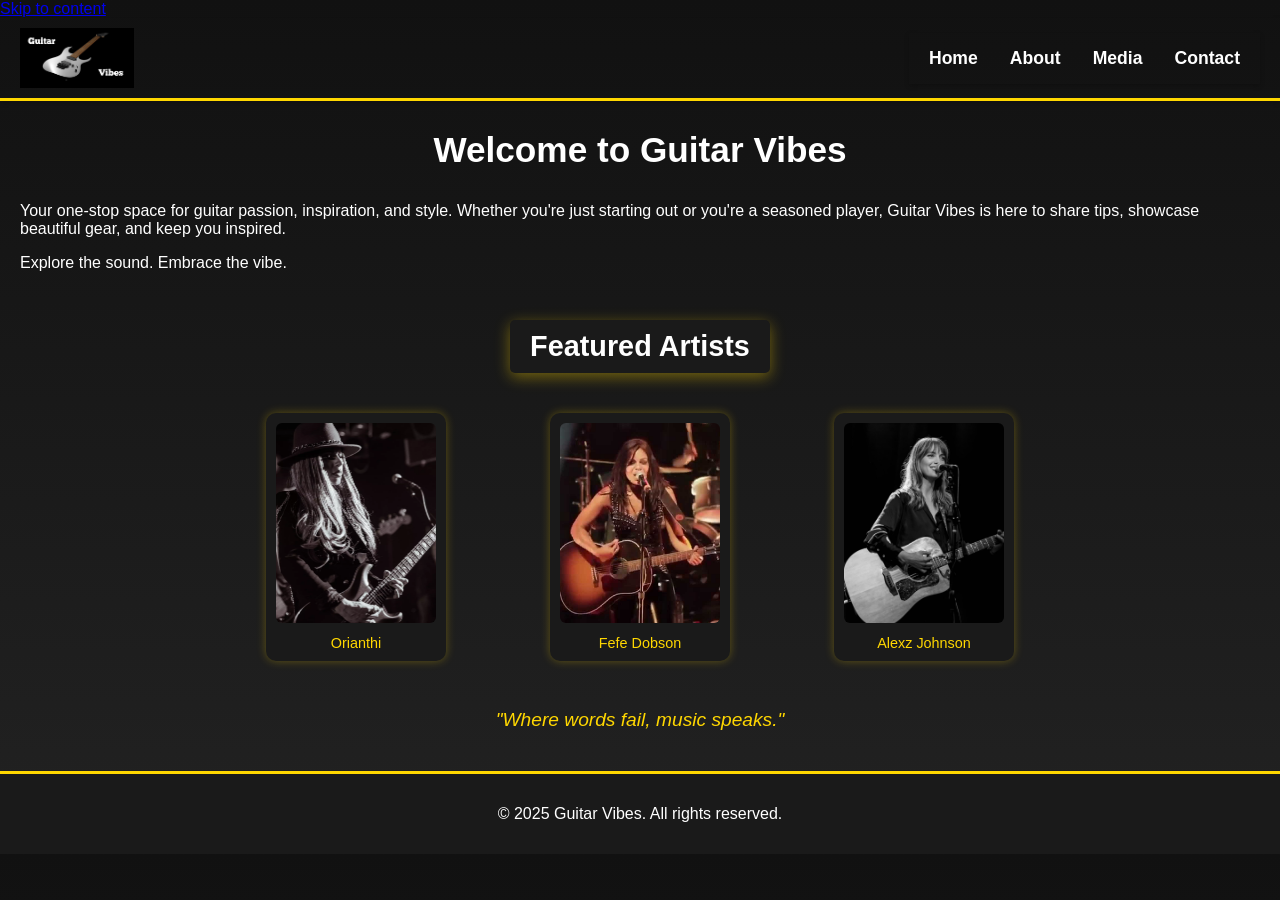
<file: index.html>
<!DOCTYPE html>
<html lang="en">
<head>
    <meta charset="UTF-8">
    <meta name="viewport" content="width=device-width, initial-scale=1.0">
    <title>Guitar Vibes - Home</title>
    <link rel="stylesheet" href="styles/styles.css">
</head>
<body>
    <a href="#main-content" class="skip-link">Skip to content</a>

    <header class="site-header">
            <img src="images/guitar.png" alt="Guitar Vibes logo" class="logo">
        <nav>
            <a href="./index.html">Home</a>
            <a href="./about.html">About</a>
            <a href="./media.html">Media</a>
            <a href="./contact.html">Contact</a>
        </nav>
    </header>

    <main id="main-content">
        <section class="hero">
            <h1>Welcome to Guitar Vibes</h1>
        </section>

        <section class="intro">
            <h2 class="visually-hidden">Intro</h2>
            <p>Your one-stop space for guitar passion, inspiration, and style. Whether you're just starting out or you're a seasoned player, Guitar Vibes is here to share tips, showcase beautiful gear, and keep you inspired.</p>
            <span class="highlight">Explore the sound. Embrace the vibe.</span>
        </section>

        <section class="modern-legends">
            <div class="section-caption-container">
                <h2 class="section-caption">Featured Artists</h2>
            </div>
    
            <div class="legend-gallery">
                <figure>
                    <img src="images/orianthi.png" alt="Orianthi">
                    <figcaption>Orianthi</figcaption>
                </figure>

                <figure>
                    <img src="images/fefe-dobson.jpg" alt="Fefe Dobson">
                    <figcaption>Fefe Dobson</figcaption>
                </figure>

                <figure>
                    <img src="images/alexz-johnson.jpg" alt="Alexz Johnson">
                    <figcaption>Alexz Johnson</figcaption>
                </figure>
            </div>
        </section>

        <div class="floating-quote">"Where words fail, music speaks."</div>
    </main>

    <footer>
        <p>&copy; 2025 Guitar Vibes. All rights reserved.</p>
    </footer>

</body>
</html>
</file>
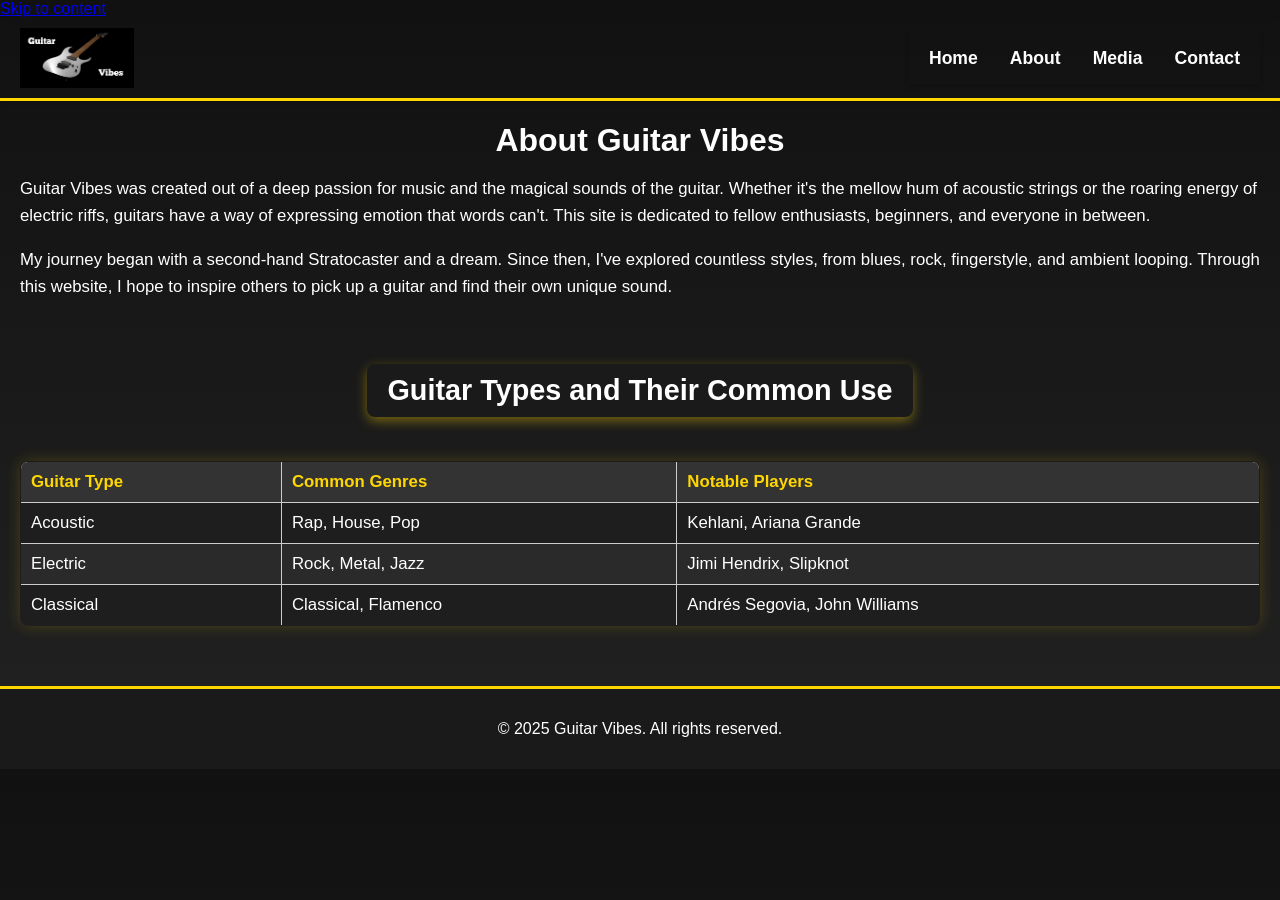
<file: about.html>
<!DOCTYPE html>
<html lang="en">
<head>
    <meta charset="UTF-8">
    <meta name="viewport" content="width=device-width, initial-scale=1.0">
    <title>About Guitar Vibes</title>
    <link rel="stylesheet" href="styles/styles.css">
</head>
<body>
    <a href="#main-content" class="skip-link">Skip to content</a>

    <header class="site-header">
            <img src="images/guitar.png" alt="Guitar Vibes logo" class="logo">
        <nav>
            <a href="./index.html">Home</a>
            <a href="./about.html">About</a>
            <a href="./media.html">Media</a>
            <a href="./contact.html">Contact</a>
        </nav>
    </header>

    <main id="main-content">
        <h1 class="form-header">About Guitar Vibes</h1>

        <p class="paragraph">Guitar Vibes was created out of a deep passion for music and the magical sounds of the guitar. Whether it's the mellow hum of acoustic strings or the roaring energy of electric riffs, guitars have a way of expressing emotion that words can't. This site is dedicated to fellow enthusiasts, beginners, and everyone in between.</p>

        <p class="paragraph">My journey began with a second-hand Stratocaster and a dream. Since then, I've explored countless styles, from blues, rock, fingerstyle, and ambient looping. Through this website, I hope to inspire others to pick up a guitar and find their own unique sound.</p>

        <div class="table-caption-container">
            <h2 class="table-caption">Guitar Types and Their Common Use</h2>
        </div>

        <table class="guitar-table">
            <thead>
                <tr>
                    <th>Guitar Type</th>
                    <th>Common Genres</th>
                    <th>Notable Players</th>
                </tr>
            </thead>
            <tbody>
                <tr>
                    <td>Acoustic</td>
                    <td>Rap, House, Pop</td>
                    <td>Kehlani, Ariana Grande</td>
                </tr>
                <tr>
                    <td>Electric</td>
                    <td>Rock, Metal, Jazz</td>
                    <td>Jimi Hendrix, Slipknot</td>
                </tr>
                <tr>
                    <td>Classical</td>
                    <td>Classical, Flamenco</td>
                    <td>Andrés Segovia, John Williams</td>
                </tr>
            </tbody>
        </table>
       </main>
       
       <footer>
        <p>&copy; 2025 Guitar Vibes. All rights reserved.</p>
       </footer>

</body>
</html>
</file>
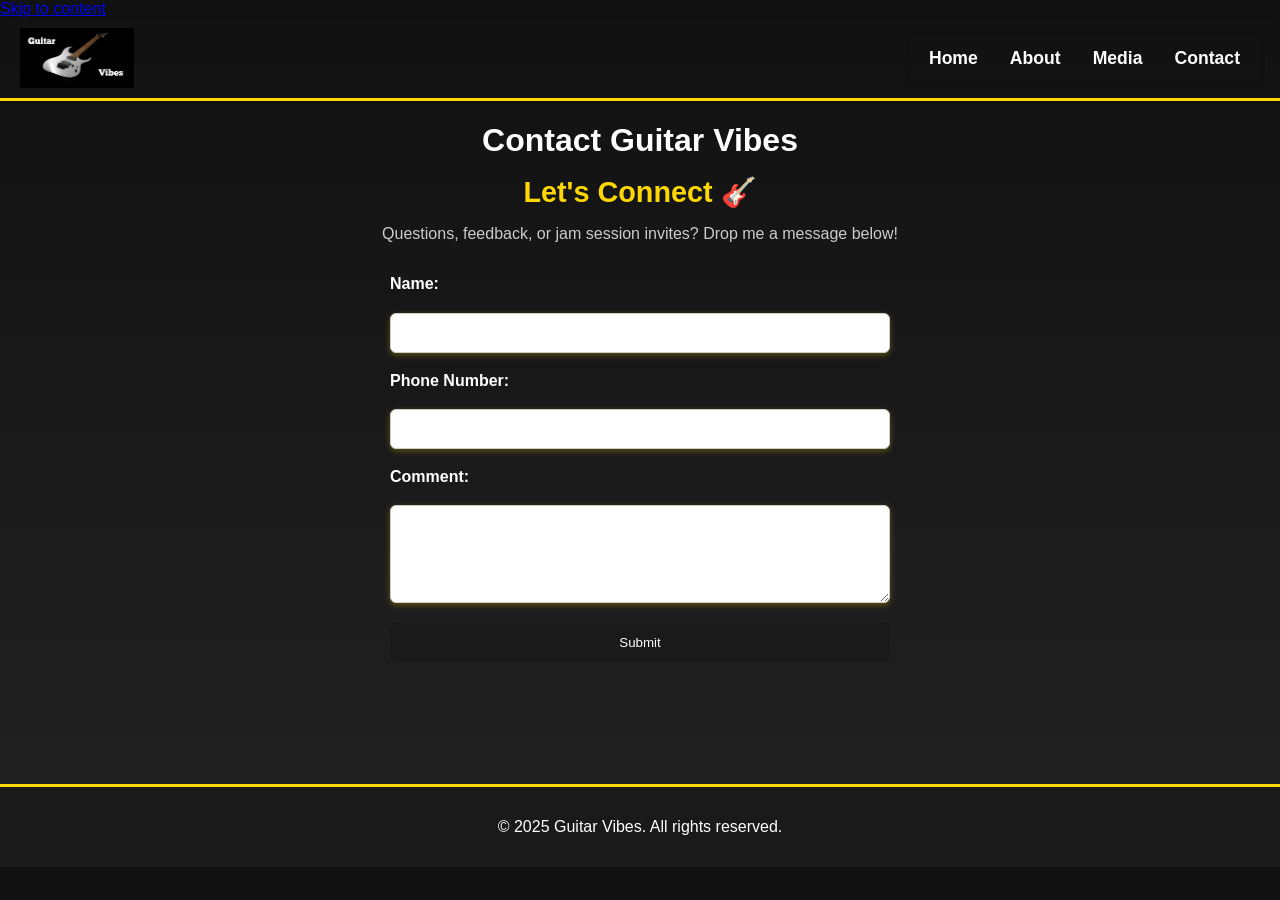
<file: contact.html>
<!DOCTYPE html>
<html lang="en">
<head>
    <meta charset="UTF-8">
    <meta name="viewport" content="width=device-width, initial-scale=1.0">
    <title>Contact Guitar Vibes</title>
    <link rel="stylesheet" href="styles/styles.css">
    <script defer src="scripts/script.js"></script> 
</head>
<body>
    <a href="#main-content" class="skip-link">Skip to content</a>

    <header class="site-header">
            <img src="images/guitar.png" alt="Guitar Vibes logo" class="logo">
        <nav>
            <a href="./index.html">Home</a>
            <a href="./about.html">About</a>
            <a href="./media.html">Media</a>
            <a href="./contact.html">Contact</a>
        </nav>
    </header>

    <main id="main-content">
        <h1 class="form-header">Contact Guitar Vibes</h1>

        <h2 class="form-title">Let's Connect 🎸</h2>
<p class="form-intro">Questions, feedback, or jam session invites? Drop me a message below!</p>

        <form id="contactForm">
            <label for="name">Name:</label>
            <input type="text" id="name" name="name" required aria-required="true">

            <label for="phone">Phone Number:</label>
            <input type="tel" id="phone" name="phone" required aria-required="true" pattern="\d{10}" title="Enter a 10-digit phone number">

            <label for="comment">Comment:</label>
            <textarea id="comment" name="comment" rows="4" required aria-required="true"></textarea>

            <button type="submit">Submit</button>

            <p id="formMessage" class="form-message" aria-live="polite"></p>
        </form>
    </main>

    <footer>
        <p>&copy; 2025 Guitar Vibes. All rights reserved.</p>
    </footer>
</body>
</html>
</file>
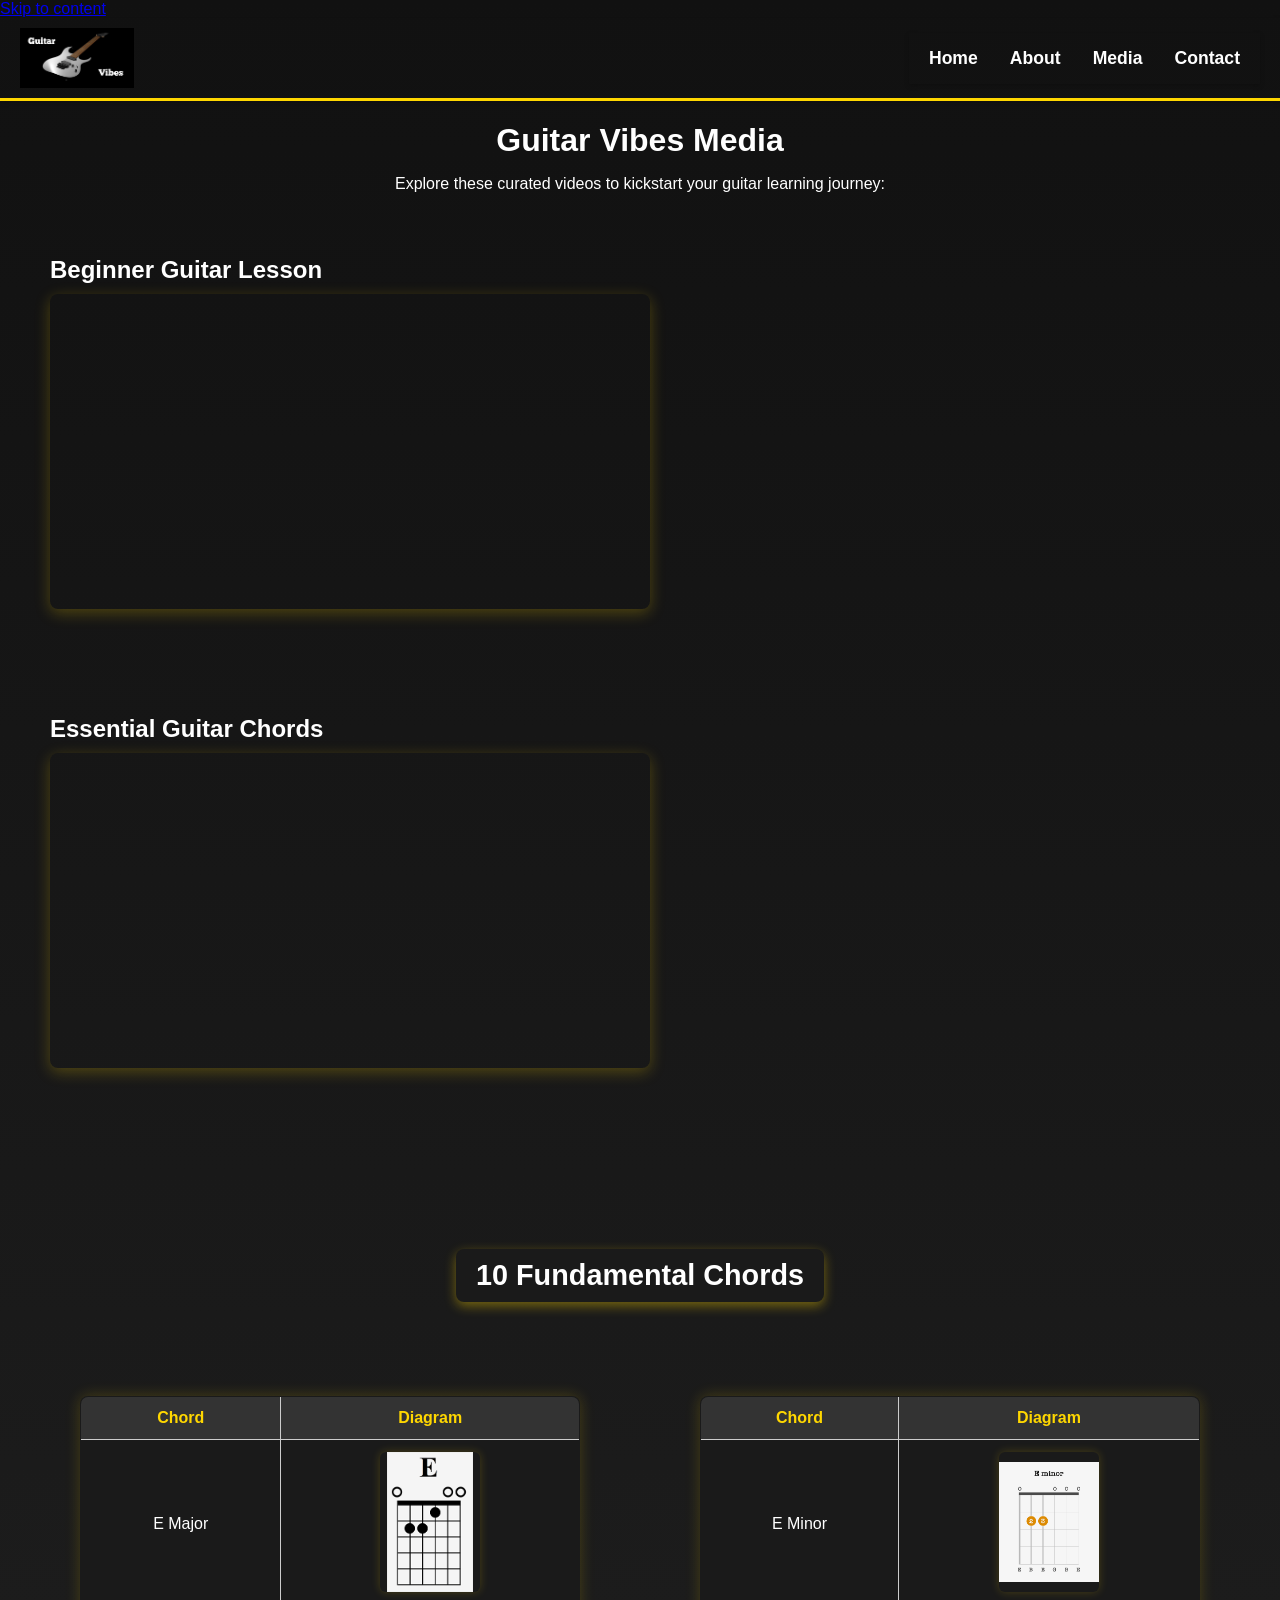
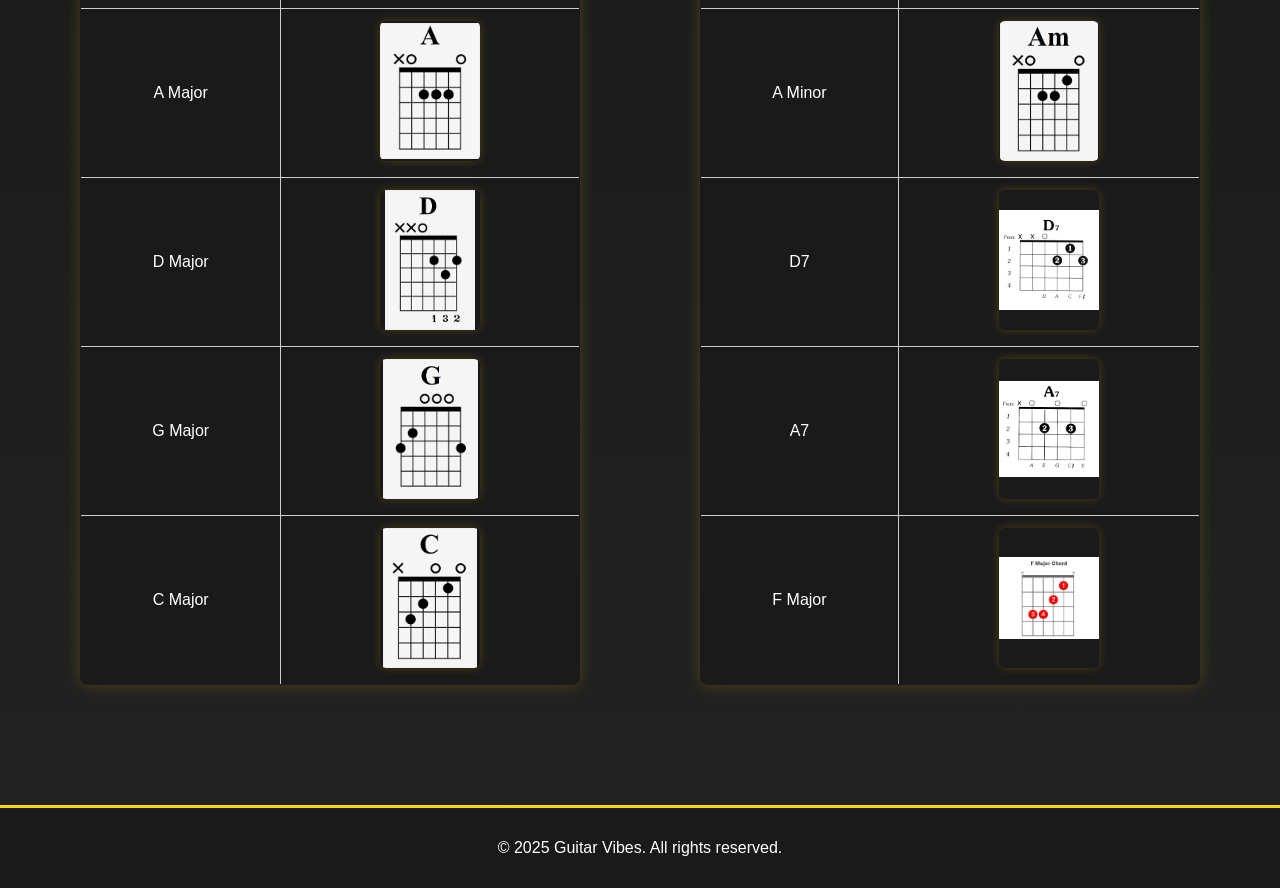
<file: media.html>
<!DOCTYPE html>
<html lang="en">
<head>
    <meta charset="UTF-8">
    <meta name="viewport" content="width=device-width, initial-scale=1.0">
    <title>Guitar Vibes Media</title>
    <link rel="stylesheet" href="styles/styles.css">
</head>
<body>
    <a href="#main-content" class="skip-link">Skip to content</a>

    <header class="site-header">
            <img src="images/guitar.png" alt="Guitar Vibes logo" class="logo">
        <nav>
            <a href="./index.html">Home</a>
            <a href="./about.html">About</a>
            <a href="./media.html">Media</a>
            <a href="./contact.html">Contact</a>
        </nav>
    </header>

    <main id="main-content"> 
        <h1 class="form-header">Guitar Vibes Media</h1>
        <p class="form-header">Explore these curated videos to kickstart your guitar learning journey:</p>

        <section class="media-gallery">
            <div class="media-item">
                <h2>Beginner Guitar Lesson</h2>
                <iframe width="560" height="315" src="https://www.youtube.com/embed/BBz-Jyr23M4" allowfullscreen></iframe>

            </div>

            <div class="media-item">
                <h2>Essential Guitar Chords</h2>
                <iframe width="560" height="315" src="https://www.youtube.com/embed/MeAATM_PVAA" allowfullscreen></iframe>

            </div>
        </section>

        <section class="chord-section">
            <div class="chord-caption-container">
            <h2 class="chord-caption">10 Fundamental Chords</h2>
            </div>

            <div class="chord-tables-wrapper">
            <table class="chord-table">
                <thead>
                    <tr>
                        <th>Chord</th>
                        <th>Diagram</th>
                    </tr>
                </thead>
            
            <tbody>
                <tr>
                    <td>E Major</td>
                    <td><img src="images/e-major-chord.png" alt="E Major chord diagram"></td>
                </tr>

                <tr>
                <td>A Major</td>
                <td><img src="images/a-major-chord.png" alt="A major chord diagram"></td>
                </tr>
                
                <tr>
                    <td>D Major</td>
                    <td><img src="images/d-major-chord.png" alt="D major chord diagram"></td>
                </tr>

                <tr>
                    <td>G Major</td>
                    <td><img src="images/g-major-chord.png" alt="G major chord diagram"></td>
                </tr>

                <tr>
                    <td>C Major</td>
                    <td><img src="images/c-major-chord.png" alt="C major chord diagram"></td>
                </tr>
                </tbody>
            </table>
            
            <table class="chord-table">
                <thead>
                    <tr>
                        <th>Chord</th>
                        <th>Diagram</th>
                    </tr>
                    </thead>
                    <tbody>
                <tr>
                    <td>E Minor</td>
                    <td><img src="images/e-minor-chord.webp" alt="E minor chord diagram"></td>
                </tr>

                <tr>
                    <td>A Minor</td>
                    <td><img src="images/a-minor-chord.png" alt="A minor chord diagram"></td>
                </tr>

                <tr>
                    <td>D7</td>
                    <td><img src="images/d7-chord2.png" alt="D7 chord diagram"></td>
                </tr>

                <tr>
                    <td>A7</td>
                    <td><img src="images/a7-chord.png" alt="A7 chord diagram"></td>
                </tr>

                <tr>
                    <td>F Major</td>
                    <td><img src="images/f-major-chord.jpg" alt="F major chord diagram"></td>
                </tr>
            </tbody>
        </table>
        </div>
        </section>
    </main> 

    <footer>
        <p>&copy; 2025 Guitar Vibes. All rights reserved.</p>
    </footer>
    
</body>
</html>
</file>
<file: styles/styles.css>
.guitar-table {
    width: 100%;
    border-collapse: collapse;
    margin: 20px 0;
    box-shadow: 0 0 15px rgba(255, 215, 0, 0.2);
    border: 1px solid #FFD700;
    border-radius: 8px;
    overflow: hidden;
}

.guitar-table tbody tr:nth-child(odd) {
    background-color: #1e1e1e;
}

.guitar-table tbody tr:nth-child(even) {
    background-color: #2a2a2a;
}

.guitar-table tbody tr:hover {
    background-color: #FFD700;
    color: #000;
    transition: background-color 0.3s ease, color 0.3s ease;
}

.table-caption {
    font-size: 1.8rem;
    color: #fff;
    padding: 10px 20px;
    display: inline-block;
    border-radius: 8px;
    box-shadow: 0 4px 12px rgba(255, 215, 0, 0.4);
    background-color: #1a1a1a;
}

.table-caption-container {
    text-align: center;
    margin-top: 40px;
    margin-bottom: 20px;
}

.guitar-table th {
    background-color: #333;
    color: #FFD700;
    font-weight: bold;
}

.guitar-table th,
.guitar-table td {
    border: 1px solid #ccc;
    padding: 10px;
    text-align: left;
    font-size: 1.05rem;
}

.guitar-table thead {
    background-color: #f0f0f0;
    font-weight: bold;
}


.media-gallery {
    display: flex;
    flex-direction: column;
    gap: 1.5rem;
    padding: 20px 30px;
}

.media-item {
    background-color: transparent;
    padding: 15px 0;
    border-radius: 0;
    box-shadow: none;
    margin-bottom: 2rem;
}

.media-item h2 {
    margin-bottom: 10px;
    font-size: 1.5rem;
    color: #fff;
    text-align: left;
}

@media (max-width: 600px) {
    .site-header {
        flex-direction: column;
        align-items: center;
    }

    .logo {
        margin-bottom: 10px;
    }

    nav {
        justify-content: center;
        flex-wrap: wrap;
        gap: 1rem;
    }

    .media-gallery {
        gap: 1.5rem;
    }

    .media-item iframe,
    .media-item video {
        width: 100%;
    }
}

nav {
    padding: 15px 20px;
    display: flex;
    align-items: center;
    justify-content: center;
    gap: 2rem;
    box-shadow: 0 2px 5px rgba(0, 0, 0, 0.2);
}

nav a {
    color: #ffffff;
    text-decoration: none;
    font-size: 1.1rem;
    font-weight: bold;
    transition: color 0.3s ease;
}

nav a:hover,
nav a:focus {
    color: #FFD700; 
    outline: none;
}

.site-header {
    display: flex;
    justify-content: space-between;
    align-items:  center;
    padding: 10px 20px;
    box-shadow: 0 2px 5px rgba(0, 0, 0, 0.2);
    flex-wrap: wrap;
    border-bottom: 3px solid #FFD700;
}

.logo {
    height: 60px;
    width: auto;
    max-width: 200px;
    object-fit: contain;
}

body {
    background: linear-gradient(to bottom, #111, #222);
    color: #fff;
    font-family: Arial, sans-serif;
    margin: 0;
    padding: 0;
}

form {
    max-width: 500px;
    margin: 30px auto;
    display: flex;
    flex-direction: column;
    gap: 1.2rem;
}

label {
    font-weight: bold;
    color: #fff;
}

input,
textarea {
    padding: 10px;
    border: 1px solid #ccc;
    border-radius: 6px;
    font-size: 1rem;
    box-shadow: 0 2px 6px rgba(255, 215, 0, 0.3);
    background-color: #fff;
    color: #000;
}

input:focus,
textarea:focus {
    border-color: #FFD700;
    outline: none;
    box-shadow: 0 0 0 2px rgba(255, 215, 0, 0.4);
}

button {
    padding: 12px;
    background-color: #1a1a1a;
    color: #fff;
    border: none;
    cursor: pointer;
    border-radius: 6px;
    transition: background-color 0.3s ease;
}

button:hover {
    background-color: #FFD700;
    color: #000;
}

.form-title {
    text-align: center;
    color: #FFD700;
    font-size: 1.8rem;
    margin-top: 1rem;
    margin-bottom: 0.3em;
}

.form-intro {
    text-align: center;
    color: #ccc;
    margin-bottom: 2rem;
    font-size: 1rem;
}

.form-header {
    text-align: center;
    color: #fff;
    margin-bottom: 0.5em;
}

.media-item iframe,
.media-item video {
    box-shadow: 0 4px 15px rgba(255, 215, 0, 0.25);
    border-radius: 8px;
    width: 100%;
    max-width: 600px;
    margin: 0;
    display: block;
    transition: transform 0.3s ease, box-shadow 0.3s ease;
    border: none;
}

.media-item iframe:hover,
.media-item video:hover {
    transform: scale(1.01);
    box-shadow: 0 6px 18px rgba(255, 215, 0, 0.4);
}

footer {
    background-color: #1a1a1a;
    color: #fff;
    padding: 15px;
    text-align: center;
    border-top: 3px solid #FFD700;
}

.paragraph {
    font-size: 1.05rem;
    line-height: 1.6;
}

main {
    padding: 0 20px 40px 20px;
}

.modern-legends {
    margin-top: 3rem;
    text-align: center;
    padding: 0 20px;
}

.legend-gallery {
    display: flex;
    justify-content: center;
    gap: 1.5rem;
    flex-wrap: wrap;
    margin-top: 1rem;
}

.legend-gallery figure {
    background-color: #1a1a1a;
    padding: 10px;
    border-radius: 10px;
    box-shadow: 0 0 10px rgba(255, 215, 0, 0.3);
    color: #fff;
    max-width: 160px;
    transition: transform 0.3s ease;
}

.legend-gallery img {
    width: 100%;
    height: 200px;
    border-radius: 6px;
    object-fit: cover;
}

.legend-gallery figcaption {
    margin-top: 0.5rem;
    font-size: 0.9rem;
    color: #FFD700;
}

.floating-quote {
    text-align: center;
    margin-top: 2rem;
    font-style: italic;
    color: #FFD700;
    font-size: 1.2rem;
}


.hero {
    text-align: center;
    margin-bottom: 2rem;
}

.hero h1 {
    text-align: center;
    font-size: 2.2rem;
    color: #fff;
    margin-bottom: 1rem;
}

.form-message {
    text-align: center;
    margin-top: 1rem;
    font-weight: bold;
    font-size: 1.1rem;
}

.section-caption-container {
    background-color: #1a1a1a;
    padding: 10px 20px;
    border-left: 0 solid #FFD700;
    border-radius: 5px;
    margin: 0 auto 1.5rem auto;
    box-shadow: 0 4px 15px rgba(255, 215, 0, 0.4);
    max-width: fit-content;
    text-align: center;
}

.section-caption {
    font-size: 1.8rem;
    color: #fff;
    margin: 0;
}

.chord-section {
    padding: 40px 20px;
    text-align: center;
}

.chord-table {
    margin: 40px auto;
    border-collapse: collapse;
    width: 100%;
    max-width: 500px;
    box-shadow: 0 0 15px rgba(255, 215, 0, 0.2);
    border: 1px solid #FFD700;
    border-radius: 8px;
    overflow: hidden;
    background-color: #1a1a1a;
    text-align: center;
}

.chord-table th, 
.chord-table td {
    padding: 12px 15px;
    border: 1px solid #ccc;
    color: #fff;
    text-align: center;
    vertical-align: middle;
    font-size: 1rem;
}

.chord-table th {
    background-color: #333;
    color: #FFD700;
    font-weight: bold;
}

.chord-table img {
    width: 100px;
    height: 140px;
    object-fit: contain;
    border-radius: 6px;
    box-shadow: 0 0 10px rgba(255, 215, 0, 0.2);
}

.chord-caption-container {
    text-align: center;
    margin-top: 50px;
    margin-bottom: 20px;
}

.chord-caption {
    font-size: 1.8rem;
    color: #fff;
    padding: 10px 20px;
    display: inline-block;
    border-radius: 8px;
    box-shadow: 0 4px 12px rgba(255, 215, 0, 0.4);
    background-color: #1a1a1a;
}

.chord-tables-wrapper {
    display: flex;
    justify-content: center;
    gap: 40px;
    flex-wrap: wrap;
    margin-top: 30px;
}

.visually-hidden {
    position: absolute;
    width: 1px;
    height: 1px;
    margin: -1px;
    padding: 0;
    border: 0;
    overflow: hidden;
    clip: rect(0 0 0 0);
    white-space: nowrap;
}
</file>
